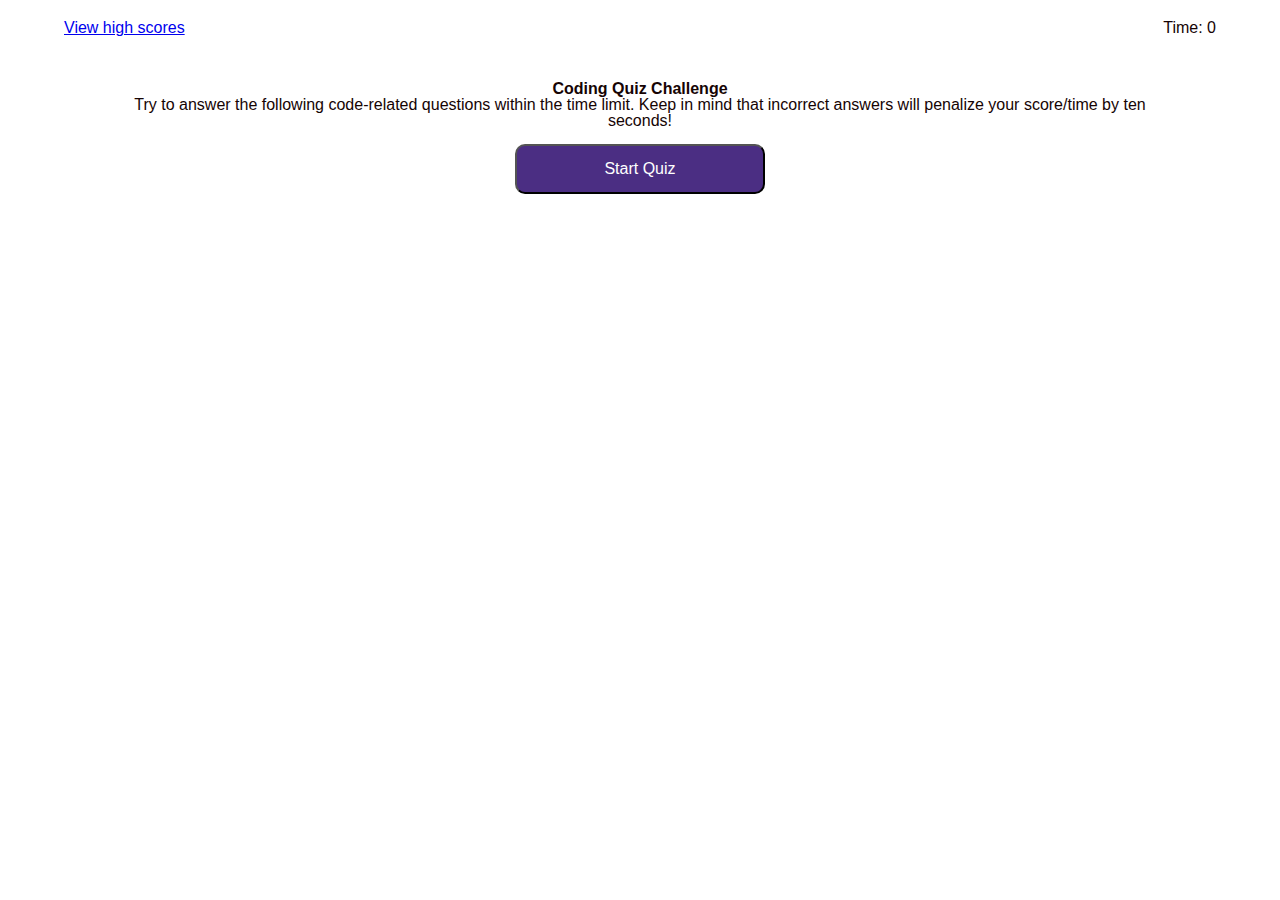
<file: index.html>
<!DOCTYPE html>
<html lang="en">
<head>
    <meta charset="UTF-8">
    <meta http-equiv="X-UA-Compatible" content="IE=edge">
    <meta name="viewport" content="width=device-width, initial-scale=1.0">
    <link rel="stylesheet" href="./css/reset.css" />
    <link rel="stylesheet" href="./css/style.css">
    <title>Time JavaScript Quiz</title>
</head>
<body>
    <Header>
        <section class="header-left">
            <p><a href="./highscore.html">View high scores</a></p>
        </section>
        <section class="header-center">
        </section>
        <section class="header-right">
            <p>Time: <span id="timedisplay">0</span></p>
        </section>
    </Header>
    <main>
        <section class="main left">
        </section>
        <section class="main center">       
            <section class="card-title">
                <h1 id="question">Coding Quiz Challenge</h1>
            </section>
            <section class="card-main">
                <p id="codepart">Try to answer the following code-related questions within the time limit. Keep in mind that incorrect answers will penalize your score/time by ten seconds!</p>
            </section>
            <section class="card-lower">
                <button id ="btnstart" class="">Start Quiz</button>
                <button id ="btn1" class="hidden">Button 1</button>
                <button id ="btn2" class="hidden">Button 2</button>
                <button id ="btn3" class="hidden">Button 3</button>
                <button id ="btn4" class="hidden">Button 4</button>

                <section id="end" class="hidden">
                    <label for="scoreresult" >Enter initials:</label><br>
                    <input type="text" id="scoreresult" name="scoreresult"><br>
                    <button id ="btnSubmit">Submit</button>
                </section>

            </section>
        </section>
        <section class="main right">
        </section>   
    </main>
    <footer>
        <section class="footer left">
        </section>
        <section class="footer center">
            <section id="result" class="hidden border-top"></section>
        </section>
        <section class="footer right">
        </section>
    </footer>
    <script src="./js/script.js"></script>
    <script src="./js/questions.js"></script>
</body>
</html>
</file>
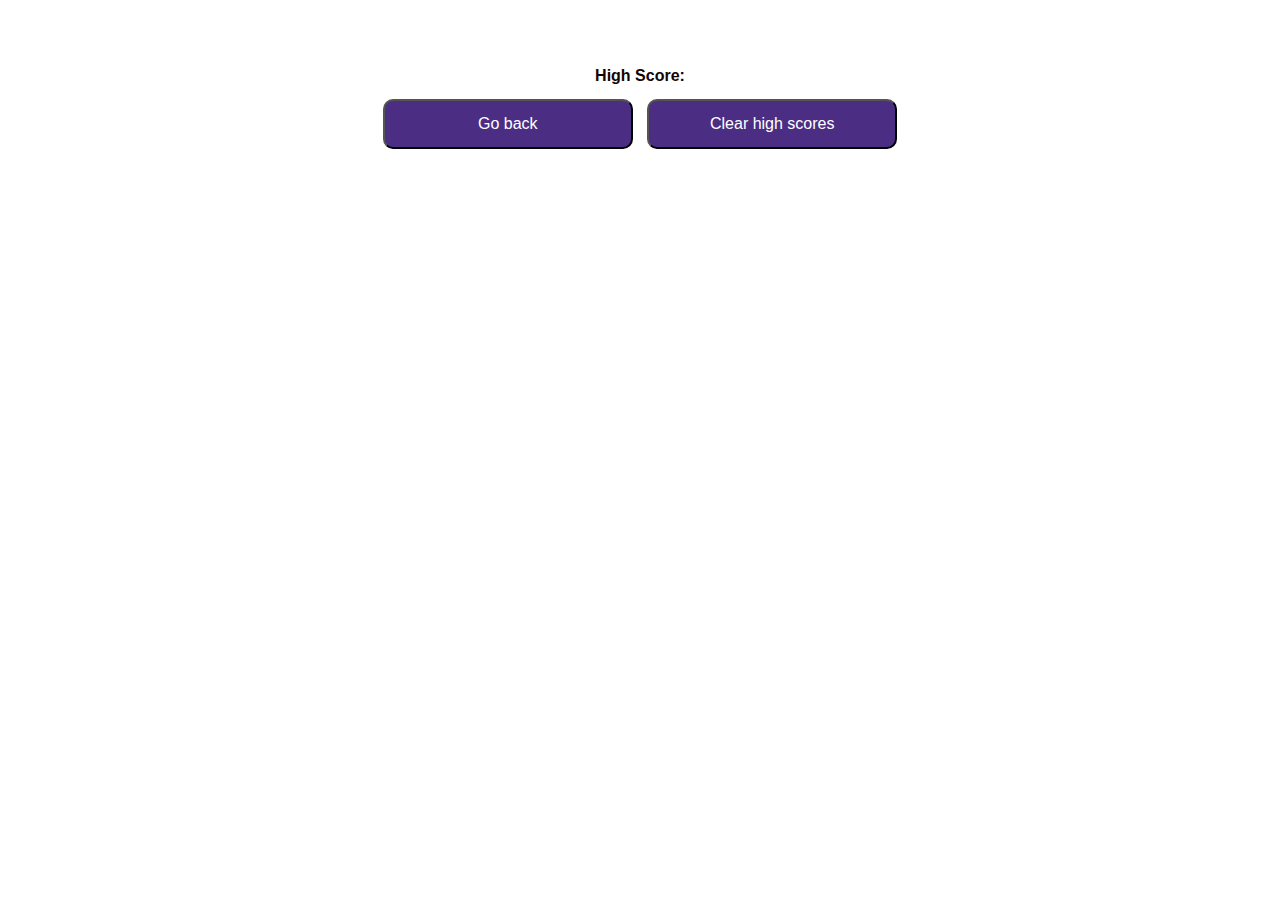
<file: highscore.html>
<!DOCTYPE html>
<html lang="en">
<head>
    <meta charset="UTF-8">
    <meta http-equiv="X-UA-Compatible" content="IE=edge">
    <meta name="viewport" content="width=device-width, initial-scale=1.0">
    <link rel="stylesheet" href="./css/reset.css" />
    <link rel="stylesheet" href="./css/style.css">
    <title>Time JavaScript Quiz</title>
</head>
<body>
    <Header>
    </Header>
    <main>
        <section class="main left">
        </section>
        <section class="main center">       
            <section class="card-title">
                <h1 id="title">High Score:</h1>
            </section>
            <section class="card-main">
                <p id="scores"></p>
            </section>
            <section class="card-lower">
                <button id ="btnback">Go back</button>
                <button id ="btnclear">Clear high scores</button>
            </section>
        </section>
        <section class="main-right">
        </section>   
    </main>
    <footer>
        <section class="footer-left">
        </section>
        <section>
            <form class="footer-main">
                </section>
        </section>
        <section>  
        </section>
        <section class="footer-right">

        </section>
    </footer>
    <script src="./js/highscore.js"></script>
</body>
</html>
</file>
<file: css/style.css>
/*set header styling*/
header {
    display: inline-flex;
    flex-direction: row;
    flex-flow: row wrap;
    flex-wrap: wrap;
    align-items: stretch;
    height: 100%;
    width: 100%;
    font-size: 16px;
    color: #160404;
    margin-top: 20px;
}
.header-left {
    width: 20%;
    justify-content: left;
    margin-left: 5%;
}
.header-center {
    display: inline-flex;
    flex-direction: column;
    width: 50%;
    text-align: center;
}
.header-right {
    display: inline-flex;
    width: 20%;
    justify-content: right;
    margin-right: 5%;
}
/*set main body styling*/
main {
    display: inline-flex;
    flex-direction: row;
    flex-flow: row wrap;
    flex-wrap: wrap;
    align-items: stretch;
    height: 100%;
    width: 100%;
    font-size: 16px;
    color: #160404;
    margin-top: 20px;
}
/*create margin on the sides and set center*/
.left {
    width: 10%;
}
.center {
    display: inline-flex;
    flex-direction: column;
    width: 80%;
    text-align: center;
    color: #160404; /*4b2e83*/
    margin-top: 25px;
}
.card-lower {
    margin-top: 10px;
    flex-direction: column;
    justify-content: center;
    display: block;
}
.right {
    display: inline-flex;
    width: 10%;
}
/*style button*/
button {
    background: #4b2e83;
    width: 250px;
    height: 50px;
    border-radius: 10px;
    color: white;
    margin: 5px;
    justify-content: center;
}
/*set footer styling*/
footer {
    display: inline-flex;
    flex-direction: row;
    flex-flow: row wrap;
    flex-wrap: wrap;
    align-items: stretch;
    height: 100%;
    width: 100%;
    font-size: 16px;
    color: #160404;
    margin-top: 20px;
}
/*misc additional styling and settings*/
.hidden {
    display: none;
}
.lightpurple {
    background: #805acc; 
    color: white;
    margin: 5px;
    border-radius: 10px;
}
.lightgray {
    background: lightgray;
}
.border-top {
    border-top: 3px solid lightgray;
    padding-top: 5px;
}
</file>
